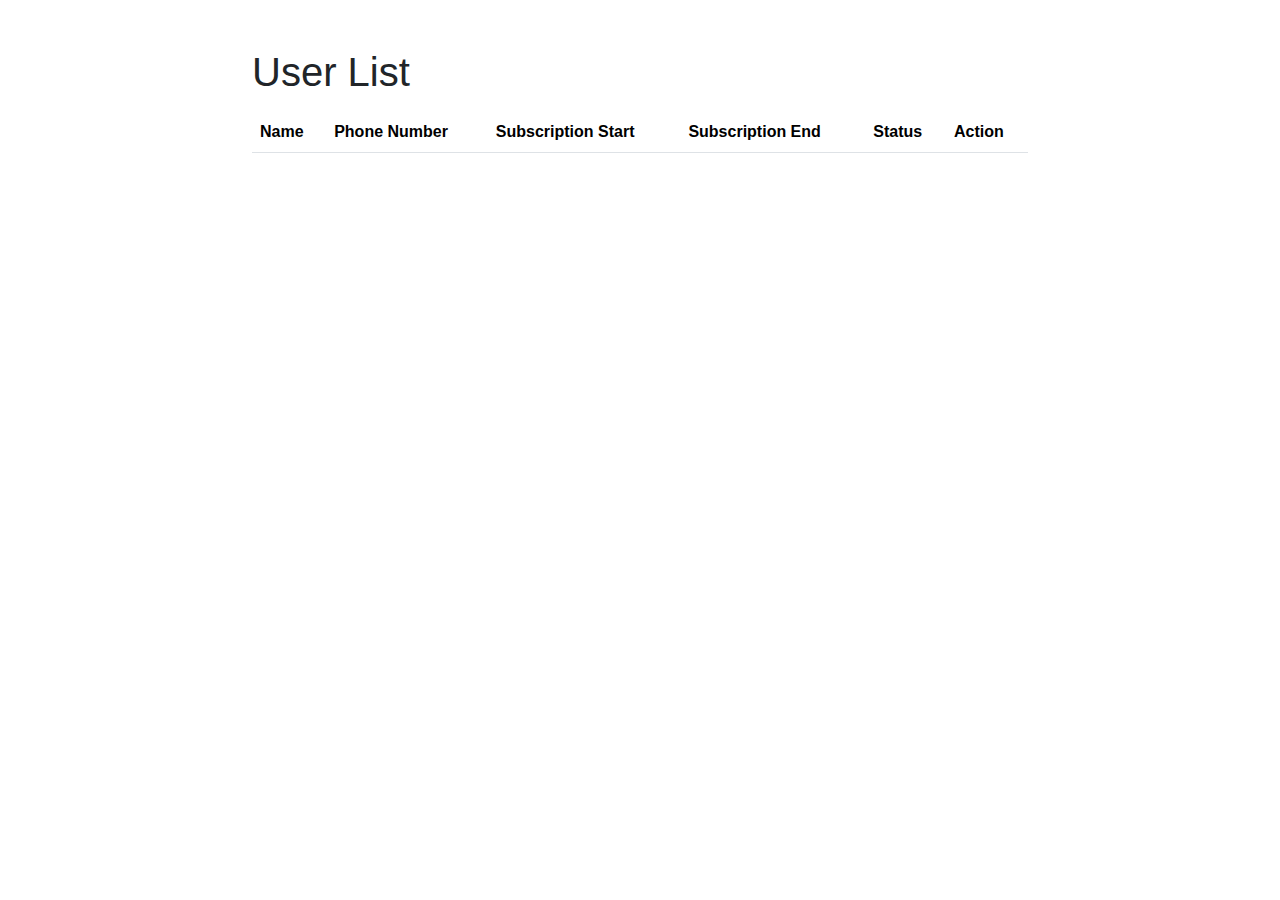
<file: index.html>
<!DOCTYPE html>
<html lang="en">
<head>
  <meta charset="UTF-8">
  <meta name="viewport" content="width=device-width, initial-scale=1.0">
  <title>Admin Panel</title>
  <!-- Bootstrap CDN (add this line) -->
  <link href="https://cdn.jsdelivr.net/npm/bootstrap@5.3.0/dist/css/bootstrap.min.css" rel="stylesheet">
  <!-- Link to your custom stylesheet -->
  <link rel="stylesheet" href="styles.css">
</head>
<body>
  <div id="dashboard" class="container mt-5">
    <h1>User List</h1>
    <table id="userTable" class="table table-striped mt-3">
      <thead>
        <tr>
          <th>Name</th>
          <th>Phone Number</th>
          <th>Subscription Start</th>
          <th>Subscription End</th>
          <th>Status</th>
          <th>Action</th>
        </tr>
      </thead>
      <tbody>
        <!-- User data will be inserted here dynamically -->
      </tbody>
    </table>
  </div>

  <script src="script.js"></script>
</body>
</html>
</file>
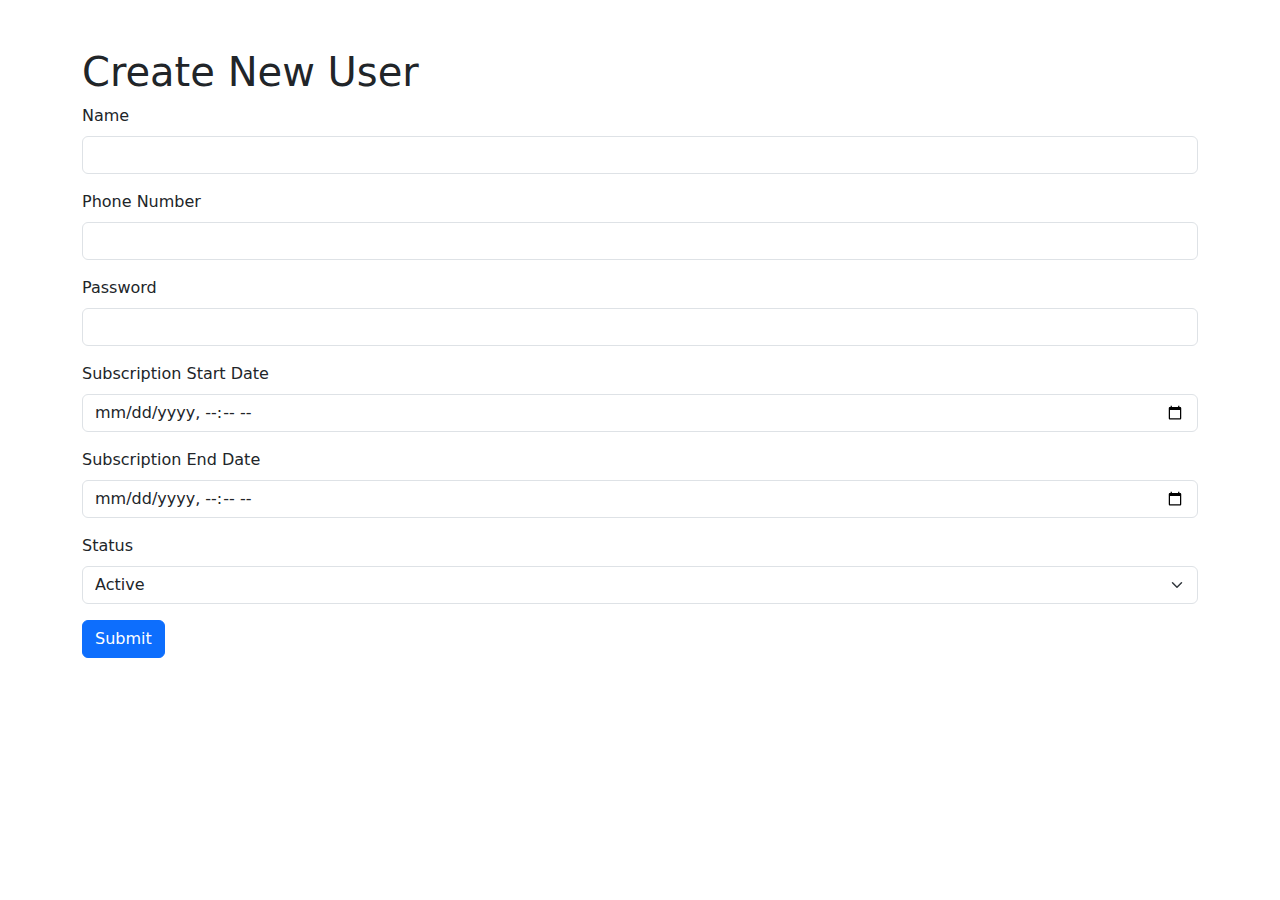
<file: form.html>
<!DOCTYPE html>
<html lang="en">
<head>
  <meta charset="UTF-8">
  <meta name="viewport" content="width=device-width, initial-scale=1.0">
  <title>Create New User</title>
  <!-- Bootstrap CDN -->
  <link href="https://cdn.jsdelivr.net/npm/bootstrap@5.3.0/dist/css/bootstrap.min.css" rel="stylesheet">
</head>
<body>
  <div class="container mt-5">
    <h1>Create New User</h1>
    <form id="createUserForm">
      <div class="mb-3">
        <label for="name" class="form-label">Name</label>
        <input type="text" class="form-control" id="name" name="name" required>
      </div>
      <div class="mb-3">
        <label for="phoneNumber" class="form-label">Phone Number</label>
        <input type="tel" class="form-control" id="phoneNumber" name="phoneNumber" required>
      </div>
      <div class="mb-3">
        <label for="password" class="form-label">Password</label>
        <input type="text" class="form-control" id="password" name="password" required>
      </div>
      <div class="mb-3">
        <label for="subscriptionStart" class="form-label">Subscription Start Date</label>
        <input type="datetime-local" class="form-control" id="subscriptionStart" name="subscriptionStart" required>
      </div>
      <div class="mb-3">
        <label for="subscriptionEnd" class="form-label">Subscription End Date</label>
        <input type="datetime-local" class="form-control" id="subscriptionEnd" name="subscriptionEnd" required>
      </div>
      <div class="mb-3">
        <label for="status" class="form-label">Status</label>
        <select class="form-select" id="status" name="status" required>
          <option value="active">Active</option>
          <option value="inactive">Inactive</option>
        </select>
      </div>
      <button type="submit" class="btn btn-primary">Submit</button>
    </form>
  </div>

  <!-- Bootstrap JS Bundle -->
  <script src="https://cdn.jsdelivr.net/npm/bootstrap@5.3.0/dist/js/bootstrap.bundle.min.js"></script>
  <!-- Your custom script -->
  <script src="formscript.js"></script>
</body>
</html>
</file>
<file: styles.css>
/* Add your custom styles here */

body {
    font-family: 'Arial', sans-serif;
  }
  
  #dashboard {
    max-width: 800px;
    margin: auto;
  }
  
  /* Add more styles as needed */
</file>
